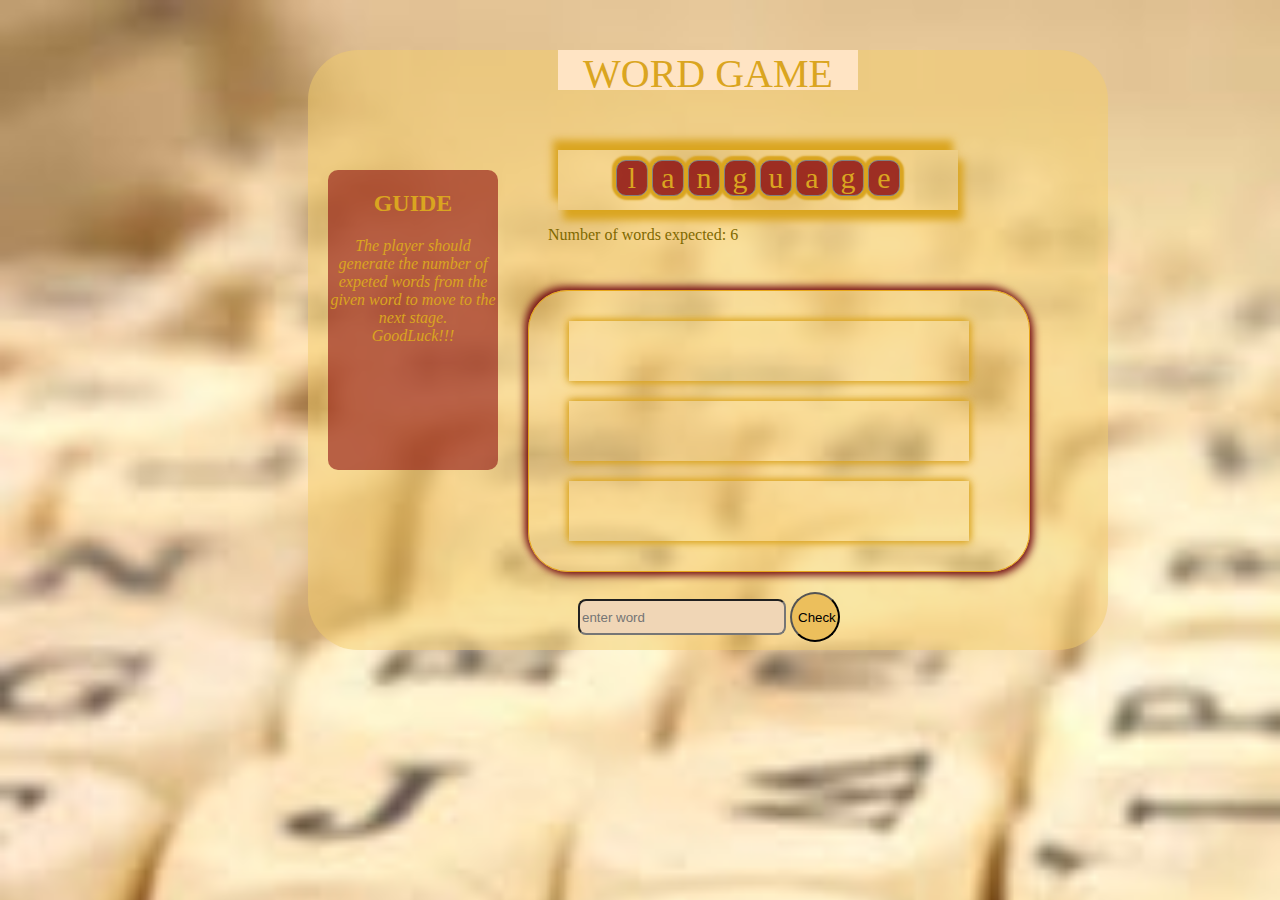
<file: index.html>
<!DOCTYPE html>
<html lang="en">

<head>
    <meta charset="UTF-8">
    <meta name="viewport" content="width=device-width, initial-scale=1.0">
    <meta http-equiv="X-UA-Compatible" content="ie=edge">
    <title>Document</title>
    <link rel="stylesheet" href="./index.css" type="text/css">
    <script src="index.js" type="text/javascript"></script>
</head>

<body>
    <div id="container">
        <div id="title">word game</div>
        <div id="main">
            <div id="guide">
                <h2>GUIDE</h2>
                <p>
                    <i>The player should generate the number of expeted words from the given word to move to the next stage.</i><br/>
                    <em>GoodLuck!!!</em>
                </p>
            </div>
            <div>

                <div id="genWord"></div>
                <span id="count"></span>
                <span id="tracker"></span>
                <div id="output">
                    <div id="threeletter" class="letIn">3 Letters</div>
                    <div id="fourletter" class="letIn">4 Letters</div>
                    <div id="fiveletter" class="letIn">5 Letters</div>
                </div>
                <form id="myForm" action="">
                    <input type="text" placeholder="enter word" id="myInput">
                    <button id="btn" type="submit">Check</button>
                </form>
            </div>
        </div>


    </div>
    </div>
</body>

</html>
</file>
<file: index.css>
body{
    background-image:url("wood-cube-abc-cube-letters-48898.jpeg");
    background-repeat: no-repeat;
    background-size: 3000px;
}
#container{
    width: 800px;
    height: 600px;
    border: 1px 10px solid;
    margin: 50px 0 0 300px;
    border-radius: 50px;
    background-color: rgba(243, 205, 107,0.5);
}
    
#title{
    text-transform: uppercase;
    background-color: bisque;
    width: 300px;
    height: 40px;
    border: 1px 15px solid;
    margin: 5px 0 0 250px;
    text-align: center;
    font-size: 40px;
color: goldenrod;
}

#main{
    display:flex;
   
   }

#guide{
    width: 250px;
    height: 300px;
    border: 1px 8px 15px solid;
    color: goldenrod;
    background-color: rgba(141, 15, 15, 0.6);
    margin-top: 80px;
    margin-left: 20px;
    border-radius: 10px;
    text-align:center;
}

#genWord {
    width: 400px;
    height: 60px;
    font-size: 30px;
    border: none;
    box-shadow: 5px 10px 8px goldenrod, -5px -10px 8px goldenrod;
    margin-top: 60px;
    margin-left: 60px;
    margin-right: 150px;
    text-align: center;
    color: goldenrod;
}

#count{
    color: rgb(128, 105, 0);
    text-align: center;
    line-height: 50px;
    margin-left: 50px;
}

#output {
    margin-left: 30px;
    margin-top: 30px;
    width: 500px;
    height: 280px;
    border: 1px solid #e7a618;
    box-shadow: 3px 3px 8px rgb(114, 10, 18), -3px -3px 8px  rgb(114, 10, 18);
    border-radius: 40px;
    color: rgb(114, 81, 37);
  
}

#threeletter {
    width: 400px;
    height: 60px;
    border: none;
    margin-top: 30px;
    margin-left:40px;
    display: flex;
    box-shadow: 1px 1px 8px goldenrod, -1px -1px 8px goldenrod;
}
#fourletter {
    width: 400px;
    height: 60px;
    border: none;
    margin-top: 20px;
    margin-left:40px;
    display: flex;
    box-shadow: 1px 1px 8px goldenrod, -1px -1px 8px goldenrod;
}

#fiveletter {
    width: 400px;
    height: 60px;
    border: none;
    margin-top: 20px;
    margin-left:40px;
    display: flex;
    box-shadow: 1px 1px 8px goldenrod, -1px -1px 8px goldenrod;
}
#myForm{
    margin-top: 20px;
    margin-left:80px;
}
#myInput{
    height: 30px;
    width: 200px;
    border-radius: 8px;
    background-color: rgb(240, 214, 182);
   
}
input:focus{
    outline: none;
}
#btn{
    width: 50px;
    height: 50px;
    border-radius: 50px;
  background-color: #ecbf5c;
}
button:focus{
    outline: none;
}
#btn:hover,
#btn:focus{
   background-color: rgb(95, 17, 17);
    color:rgb(245, 214, 173);
}
</file>
